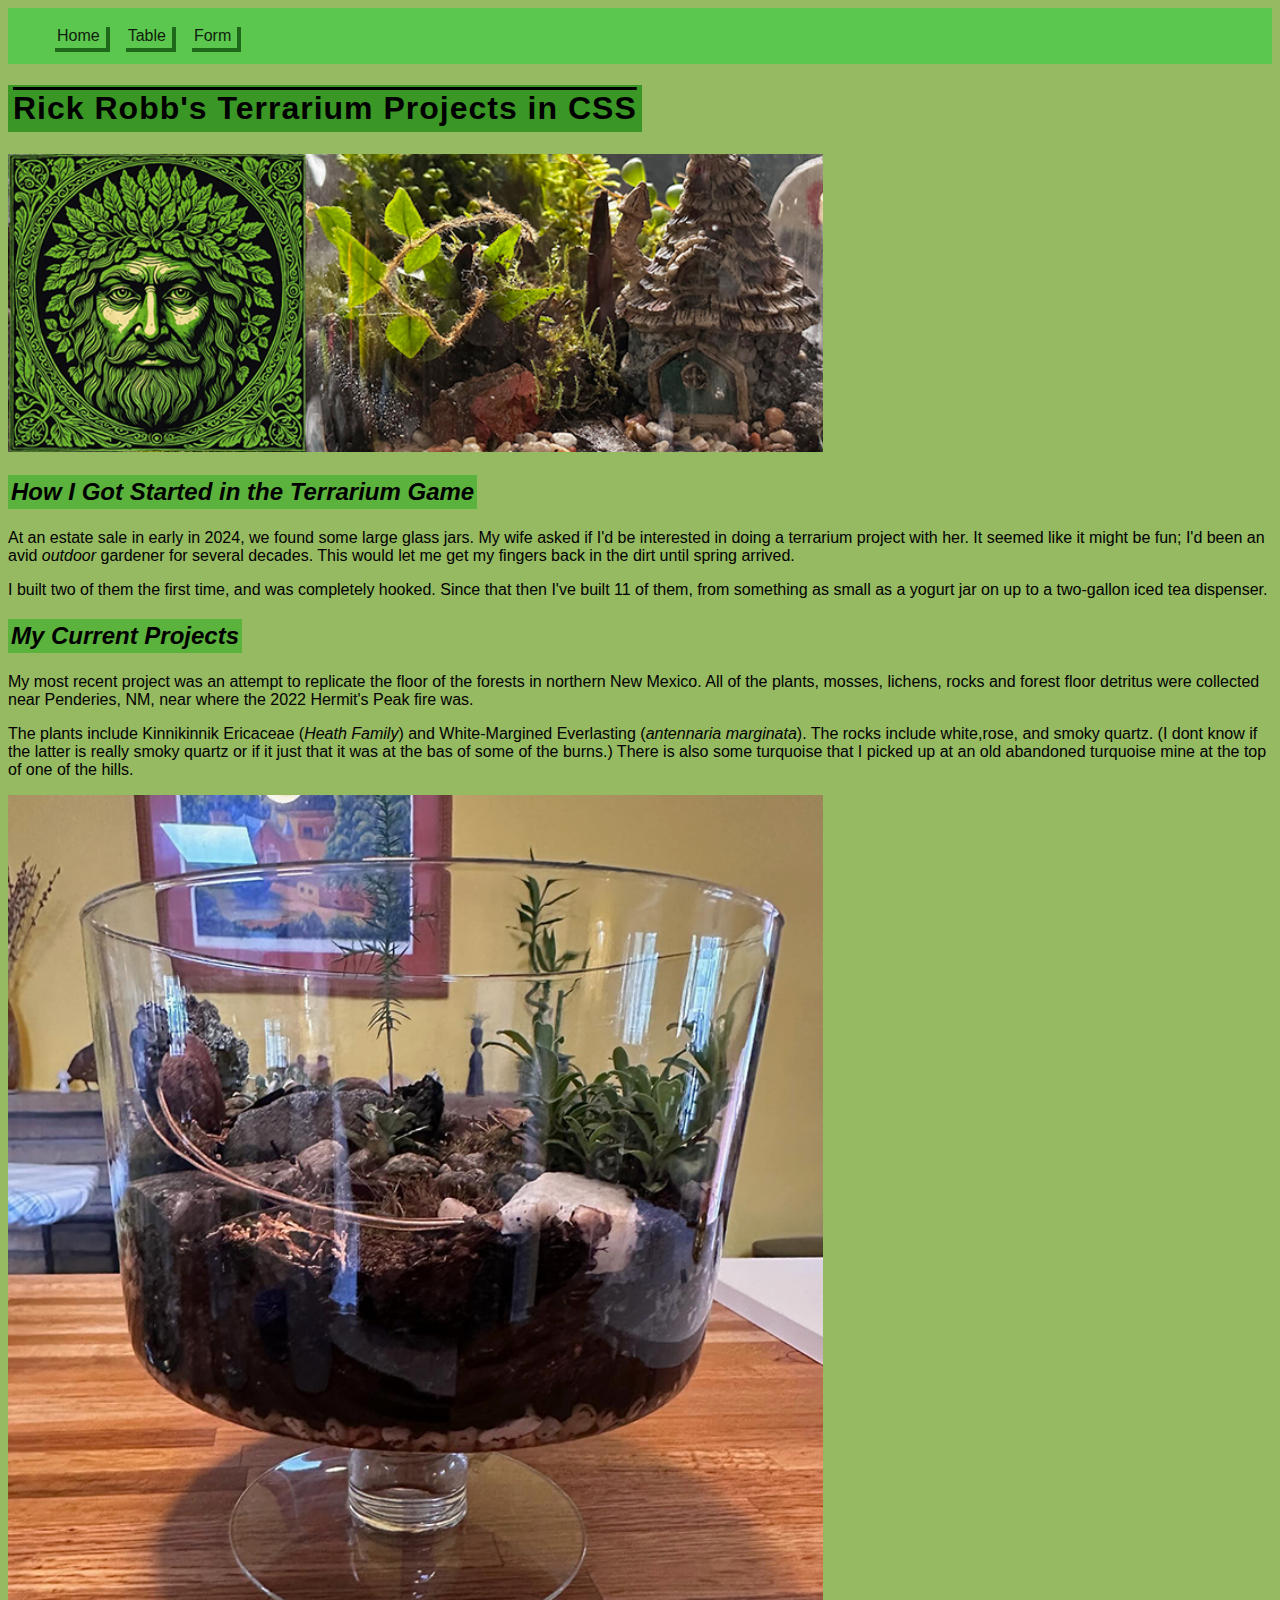
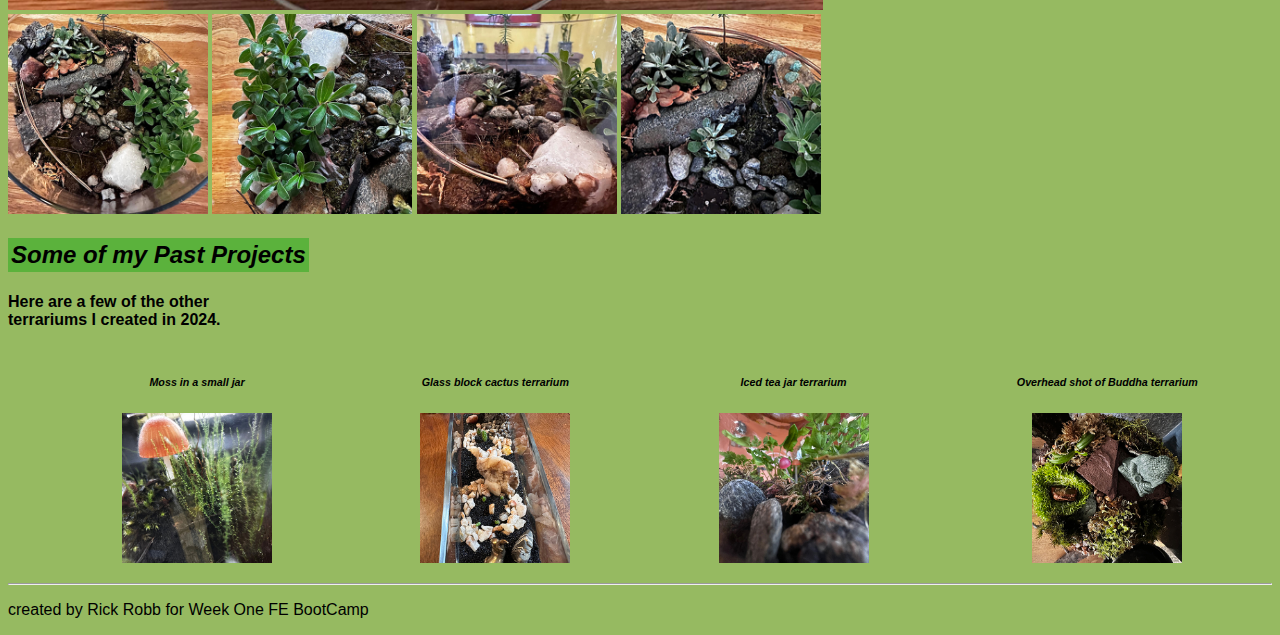
<file: index.html>
<!DOCTYPE html>
<html lang="en">

<!-- This is my CSS REdo of the Week 1 coding project-->
<head>
    <title>Rick Robb's Terrariums Home in CSS</title>
    <meta charset="UTF-8">
    <meta name="viewport" content="width=device-width, initial-scale=1.0">
    <link rel="stylesheet" href="./w2styles.css">
</head>

<body>
    <div class="container">
    <!-- Homework: restyle week 1 asst using CSS style tags -->
    
 
<nav class="navbar">

<ol>
    <li><a href="./index.html">Home</a></li>
    <li><a href="./table.html">Table</a></li>
    <li><a href="./form.html">Form</a></li>
</ol> 
</nav>

    <h1>Rick Robb's Terrarium Projects in CSS</h1>
    <img src="images/header image.jpeg" width="815" alt="a photo of a terrarium and an AI-generated Green Man"

<P>   
<H2>How I Got Started in the Terrarium Game</H2>
    <P>
    At an estate sale in early in 2024, we found some large glass jars. My wife asked if I'd be interested in doing a terrarium project with her. It seemed like it might be fun; I'd been an avid <i>outdoor</i> gardener for several decades. This would let me get my fingers back in the dirt until spring arrived.
</p>
<p>
    I built two of them the first time, and was completely hooked. Since that then I've built 11 of them, from something as small as a yogurt jar on up to a two-gallon iced tea dispenser. 
    </P>

<!-- Section 3 About my current projects-->
     <H2>My Current Projects</H2>
<p>
    
    My most recent project was an attempt to replicate the floor of the forests in northern New Mexico. All of the plants, mosses, lichens, rocks and forest floor detritus were collected near Penderies, NM, near where the 2022 Hermit's Peak fire was.
</p>
<P>
    The plants include Kinnikinnik Ericaceae (<i>Heath Family</i>) and White-Margined Everlasting (<i>antennaria marginata</i>). The rocks include white,rose, and smoky quartz. (I dont know if the latter is really smoky quartz or if it just that it was at the bas of some of the burns.) There is also some turquoise that I picked up at an old abandoned turquoise mine at the top of one of the hills.
</P>
<p>
    <img src="images/Penderies1.jpeg" width="815" alt="a photo of a forest floor terrarium">
    <br>
    <img src="images/Penderies2.jpeg" width="200" alt="another photo of a forest floor terrarium">
    <img src="images/Penderies3.jpeg" width="200" alt="another photo of a forest floor terrarium">
    <img src="images/Penderies4.jpeg" width="200" alt="another photo of a forest floor terrarium">
    <img src="images/Penderies5.jpeg" width="200" alt="yet another photo of a forest floor terrarium">
    
</p>

<!-- Section 4 About my past projects-->
<p>
<H2>Some of my Past Projects</H2>

    <h4>Here are a few of the other <br>terrariums I created in 2024.</h4>
    <ul id="pastprojects">
        <li>
            <h6>Moss in a small jar</h6>
            <img src="images/IMG_1069.jpeg" width="150" alt="a photo of a terrarium 1">
        </li>
        
        <li>
        <h6>Glass block cactus terrarium</h6>
        <img src="images/IMG_1346.jpeg" width="150" alt="a photo of a terrarium 2">
        </li>

        <li>
        <h6>Iced tea jar terrarium</h6>
        <img src="images/IMG_1570.jpeg" width="150" alt="a photo of a terrarium 3">
        </li>
        
        <li>
        <h6>Overhead shot of Buddha terrarium</h6>
        <img src="images/IMG_0331.jpeg" width="150" alt="a photo of a terrarium 4">
    </li>
    </ul>
      
    
</p>
<hr>
    </p>
    <footer>
        <p>
            created by Rick Robb for Week One FE BootCamp
        </p>
    </footer>
</main>
</body>
</html>
</file>
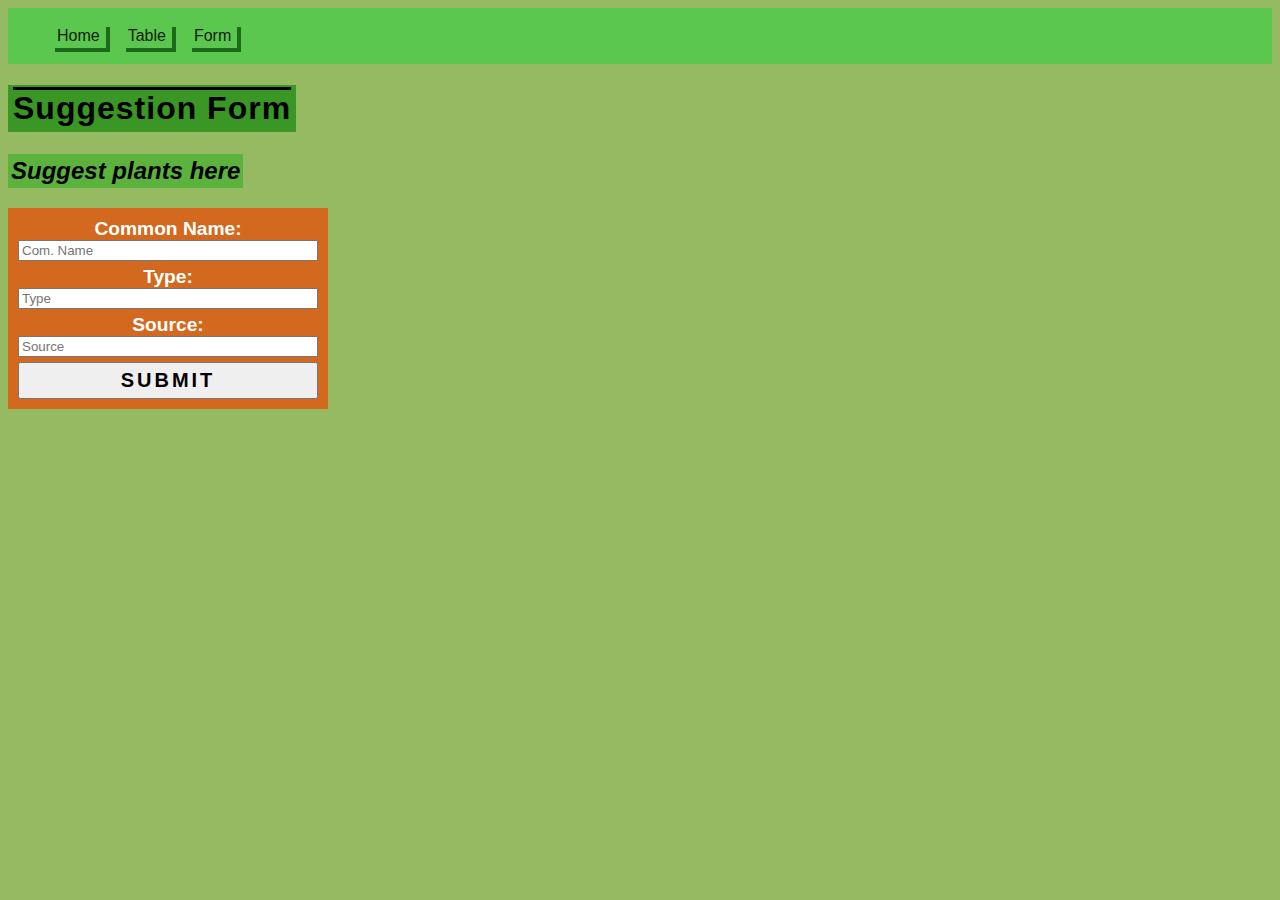
<file: Form.html>
<!DOCTYPE html>
<html lang="en">
<head>
    <title>Form</title>
    <meta charset="UTF-8">
    <meta name="viewport" content="width=device-width, initial-scale=1.0">
    <link rel="stylesheet" href="./w2styles.css">
</head>
<body>
    
    <nav class="navbar">

        <ol>
            <li><a href="./index.html">Home</a></li>
            <li><a href="./table.html">Table</a></li>
            <li><a href="./form.html">Form</a></li>
        </ol> 
        </nav>

    <h1>Suggestion Form</h1>


    <h2>Suggest plants here</h2>

    <form> 
        <label>Common Name:</label>
        <input type"text" name="Common" placeholder="Com. Name">
        
        <label>Type:</label>
        <input type"text" name="Type" placeholder="Type">
        
        <label>Source:</label>
        <input type"text" name="Source" placeholder="Source">
        
        <button type="Submit">SUBMIT</button>
    </form>

</body>
</html>
</file>
<file: w2styles.css>
body {
    background-color: rgb(150, 186, 97);
    font-family:'Gill Sans', 'Gill Sans MT', Calibri, 'Trebuchet MS', sans-serif;
}
/* --- Elements ---*/

h1 {
    text-decoration: overline;
    background-color: rgba(0, 128, 0, 0.614);
    padding: 5px;
    width:max-content;
    letter-spacing: 1px;
}

h2 {
    font-style: italic;
    background-color: rgba(10, 168, 10, 0.419);
    padding: 3px;
    width:max-content
}

h3 {
    background-color: rgba(10, 168, 10, 0.419);
    padding: 3px;
    width:max-content
}

h6 {
    font-family: 'Segoe UI', Tahoma, Geneva, Verdana, sans-serif;
    font-style: italic;    
}


/* --- NAV --- */

.navbar {
    background-color: rgba(74, 203, 74, 0.768);
    padding: 3px;
}

.navbar ol {
    display: flex;
    flex-wrap: nowrap;
    justify-content:flex-start;
    list-style-type: none;
}

.navbar a {
    color:rgb(16, 28, 11);
    text-decoration: none;
    margin-right: 1em;
    box-shadow: 4px 4px rgba(3, 65, 3, 0.698);
    padding: 4px 6px;
    
}

.navbar a:hover {
    color: rgb(255, 255, 255);
}

.navbar a:active {
    background-color: rgb(6, 124, 55);
    border-radius: 10%;
}

/* -- IMAGE LIST INDEX -- */
#pastprojects {
    display: flex;
    justify-content: space-around;

}
#pastprojects li {
    text-align: center;
    list-style-type: none; 

}

/* -- Table --*/
table {
    background-color: cornflowerblue ;
    border: 2px dashed;
}



table caption {
    font-size: 25px;
    font-weight:100;
    padding-top: 5px;
    background-color:rgba(227, 100, 9, 0.728); 
}

thead {
    background-color: chocolate;
    color: white;
    font-family:'Gill Sans', 'Gill Sans MT', Calibri, 'Trebuchet MS', sans-serif;
}

th,
tr {
    font-family: Arial, Helvetica, sans-serif;
    background-color:rgba(227, 100, 9, 0.728);
    text-indent: 8px;
}

tr {
    font-family: Arial, Helvetica, sans-serif;
    background-color:rgba(255, 255, 255, 0.566);
    
} -->

/*-- FORM PAGE --*/

form {
    display: flex;
    flex-direction: column;
    max-width: 300px;
    background-color: chocolate;
    padding: 10px;
}

form label {
    color: white;
    font-weight: 600;
    font-size: larger;
    align-self: center;
}

form input {
    margin-bottom: 5px;
}

form button {
    padding: 5px;
    font-size: 20px;
    letter-spacing: 3px;
    font-weight: bold;
    
}
</file>
